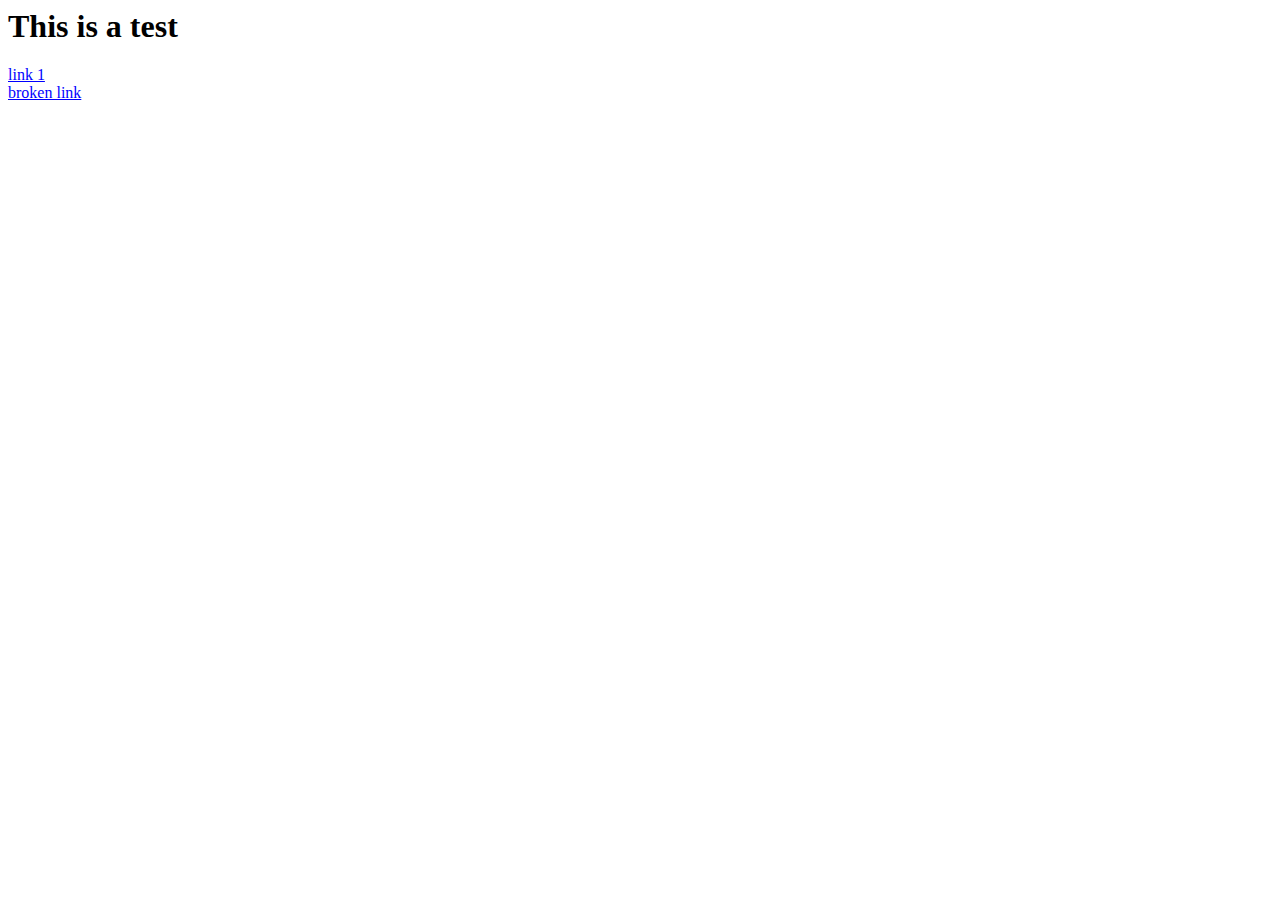
<file: webroot/index.html>
<html>
<head>
<title>Test Site</title>
<link href="styles/styles.css" rel="stylesheet" type="text/css"></link>
</head>
<body>
<h1>This is a test</h1>
<a href="page1.html">link 1</a> <br />
<a href="broken.html">broken link</a>
</body>
</html>
</file>
<file: webroot/styles/styles.css>
a {
   color: blue
}

a:hover {
   color: red
}

a:visisted {
   color: blue
}
</file>
